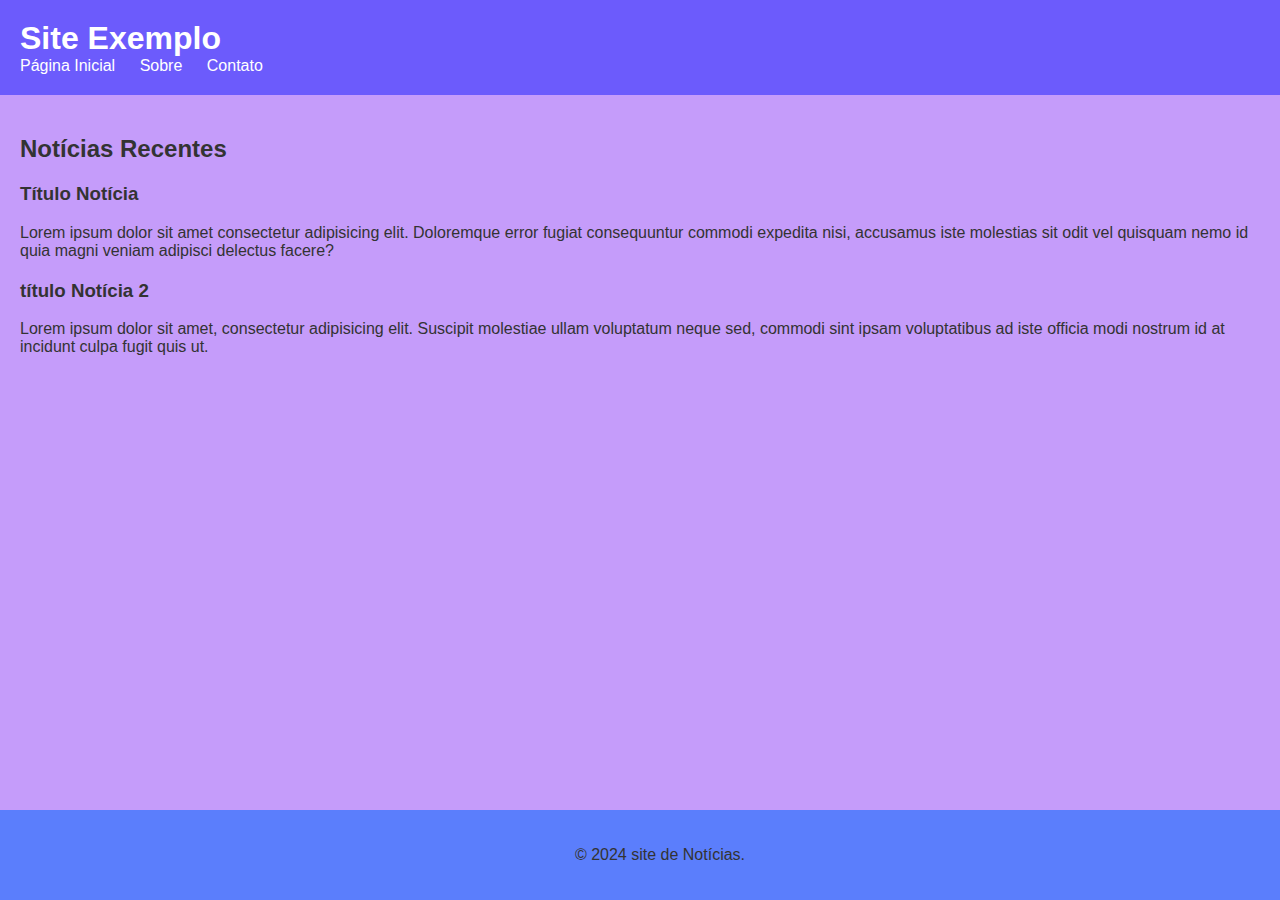
<file: exemplo01/index.html>
<!DOCTYPE html>
<html lang="pt-br">
<head>
    <meta charset="UTF-8">
    <meta name="viewport" content="width=device-width, initial-scale=1.0">
    <title>Exemplo de Página com HTML e CSS Básico</title>
    <link rel="stylesheet" href="style.css">
    
</head>
<body>
    
    <header>
        <h1>Site Exemplo</h1>
        <nav>
            <ul>
                <li><a href="#">Página Inicial</a></li>
                <li><a href="#">Sobre</a></li>
                <li><a href="#">Contato</a></li>
            </ul>
        </nav>
    </header>

    <main>
        <h2>Notícias Recentes</h2>
        <section>
            <h3>Título Notícia</h3>
            <p>Lorem ipsum dolor sit amet consectetur adipisicing elit. Doloremque error fugiat consequuntur commodi expedita nisi, accusamus iste molestias sit odit vel quisquam nemo id quia magni veniam adipisci delectus facere?</p>
        </section>
        <section>
            <h3>título Notícia 2</h3>
            Lorem ipsum dolor sit amet, consectetur adipisicing elit. Suscipit molestiae ullam voluptatum neque sed, commodi sint ipsam voluptatibus ad iste officia modi nostrum id at incidunt culpa fugit quis ut.
        </section>

    </main>
    <footer>
        <p>&copy; 2024 site de Notícias.
        </p>
    </footer>
</body>
</html>


<!--CSS - INTERNO É COLOCADO NO INICIO DA NOSSA PAGINA (HEAD) E VAMOS ADOTAR O ELEMENTO STYLE <STYLE> <\STYLE>

CSS EXTERNO - .CSS - <HEAD> > USA LINK:CSS HREF
CSS INLINE - ELEMENTO VOCE TRAS PRO STYLE - E DPS PROPRIEDADE


CASO FOR FAZER AS 3 IMPLEMENTAÇÃO JUNTAS COM CSS INTERNO, EXTERNO E INLINE, SEGUIR A SEQUENCIA DE IMPLEMENTAÇÃO INLINE, INTERNO E POR FIM EXTERNO
-->


<!-- A VANTAGEM DO INTERNO PRO EXTERNO E A VELOCIDADE QUE PODE SE CARREGAR, O EXTERNO LEVA VANTAGEM POR CONTA DE ABRIGAR O ARQUIVO FORA DO SITE.-->
</file>
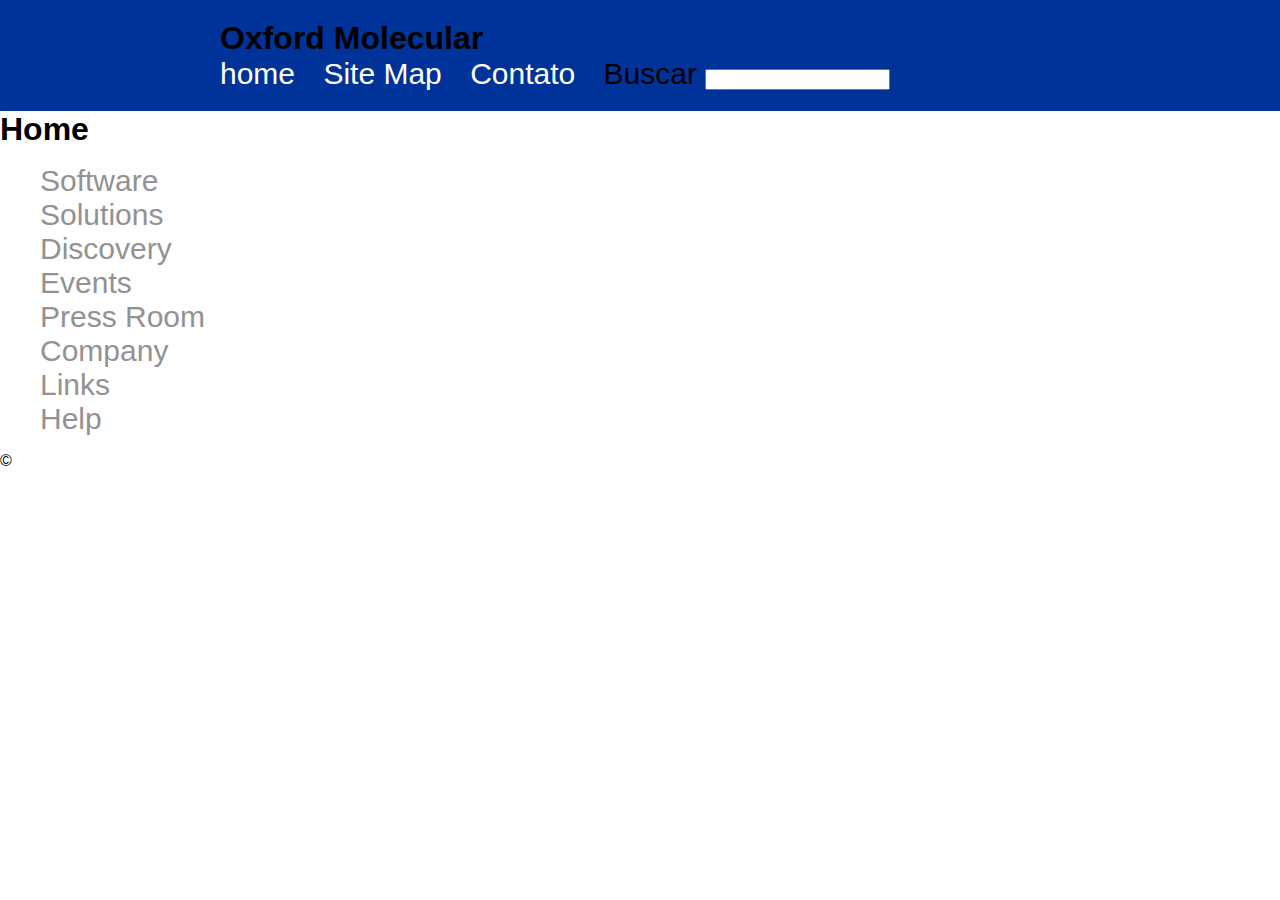
<file: exemplo01/exercicio/index.html>
<!DOCTYPE html>
<html lang="pt-br">
<head>
    <meta charset="UTF-8">
    <meta name="viewport" content="width=device-width, initial-scale=1.0">
    <title>OxFord Molecular</title>
    <link rel="stylesheet" href="style.css">
</head>
<body>
    <header>
        
        <h1>Oxford Molecular</h1>
        <nav>
        <ul>
            <li><a href="#">home</a></li>
            <li><a href="#">Site Map</a></li>
            <li><a href="#">Contato</a></li>
             Buscar  <input type="text" name="Pesquisar" id="Pesquisar"> 
        </ul>
        </nav>
        
    
    </header>

    <main>

        <div  id="conteudo">

            <h1>Home</h1>
     
         </div>
     
         <div id="menu">
           <ul>
             <li><a href="#">Software</a></li>
             <li><a href="#">Solutions</a></li>
             <li><a href="#">Discovery</a></li>
             <li><a href="#">Events</a></li>
             <li><a href="#">Press Room</a></li>
             <li><a href="#">Company</a></li>
             <li><a href="#">Links</a></li>
             <li><a href="#">Help</a></li>
           </ul>
         </div>
    

    </main>
    <footer>&copy;</footer>
    
    </body>
    <body>
    


	
	

	

</html>
</body>

<!--https://web.archive.org/web/20000303155343/http://www.ig.com/-->
</file>
<file: exemplo01/style.css>
/* Definindo o estilo para o corpo da pagina*/
body{
    font-family: Arial, Helvetica, sans-serif;/*define a fonte texto*/
    font-size: 16px;/*Define o tamanho da fonte*/
    color: #333;/*Define a cor do texto*/
    background-color: #C59CFA;/*Define a cor do fundo*/
    margin: 0;/*Remove a margem padrão*/
    padding: 0;/*Remove o preenchimento padrão*/
}


header{
    background-color: #6C5BFC;
    color: #fff;
    padding: 20px;
}
header h1{
    margin: 0;
}
nav ul{
    list-style-type: none;/* remove a estilização padrão da lista*/
    margin: 0;
    padding: 0;
}
nav ul li{
    display: inline;/*coloca o menu um do lado do outro*/
    margin-right: 20px; /*da um espaço entre os menu*/
}

nav ul li a{
    color: #fff;
    text-decoration: none;/*tirar o hiperlink*/
}
main{
    padding: 20px;
    min-height: calc(100vh - 200px);
}
section{
    margin-bottom: 20px;
}
footer{
    background-color: #5B7EFC;
    padding: 20px;
    text-align: center;
    position: fixed;
    width: 100%;
    left: 0;
    bottom: 0;
}
</file>
<file: exemplo01/exercicio/style.css>
body{
    font-family: Arial, Helvetica, sans-serif;
    font-size: 16px;
    color: #000;
    margin: 0;
    padding: 0;
}
header{
    background-color: #003399;
    color: #000000;
    padding: 20px;
}

header h1{
    padding-left: 200px;
    margin: 0;
}
nav{
    padding-left: 200px;
    font-size: 30px;
}
nav ul{
    list-style-type: none;/* remove a estilização padrão da lista*/
    margin: 0;
    padding: 0;
}
nav ul li{
    
    display: inline;/*coloca o menu um do lado do outro*/
    margin-right: 20px; /*da um espaço entre os menu*/

}
input  {
display: inline;
}
main h1{
    margin: 0;
    padding: 0;
}
div ul li {
    list-style-type: none;/* remove a estilização padrão da lista*/
    margin: 0;
    padding: 0;
}
header nav ul li a{
    color: #fff;
    text-decoration: none;/*tirar o hiperlink*/
}
main div ul li a{
    text-decoration: none;/*tirar o hiperlink*/
    color:#929292;
    font-size: 30px;
    margin: 0;
    padding: 0;
}
</file>
